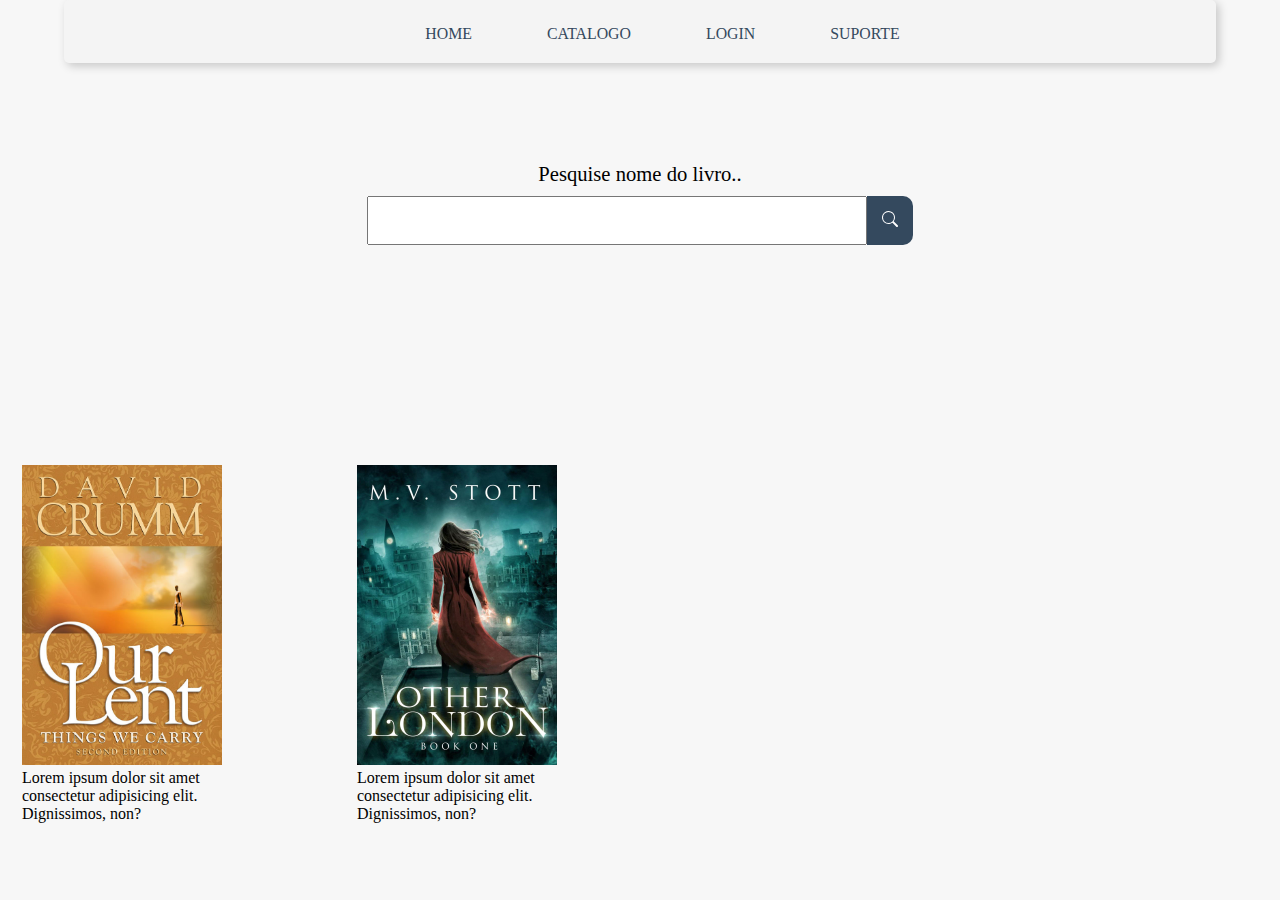
<file: catalogo/catalogo.html>
<!DOCTYPE html>
<html lang="en">

<head>
  <meta charset="UTF-8">
  <meta http-equiv="X-UA-Compatible" content="IE=edge">
  <meta name="viewport" content="width=device-width, initial-scale=1.0">
  <title>Document</title>
  <link rel="stylesheet" href="../assets/css/style.css">
  <link rel="stylesheet" href="../assets/css/catalogo.css">
</head>

<body>
  <section class="nav">
    <ul class="main-nav">
      <li><a href="../index.php">Home</a></li>
      <li><a href="#catalog">Catalogo</a></li>
      <li><a href="../login/login.php">LOGIN</a></li>
      <li><a href="#contact">SUPORTE</a></li>
    </ul>
  </section>
  <div class="search">
    <p>Pesquise nome do livro..</p>
    <div class="input">
      <input type="text" name="search">
      <button><svg xmlns="http://www.w3.org/2000/svg" width="16" height="16" fill="currentColor" class="bi bi-search"
          viewBox="0 0 16 16">
          <path
            d="M11.742 10.344a6.5 6.5 0 1 0-1.397 1.398h-.001c.03.04.062.078.098.115l3.85 3.85a1 1 0 0 0 1.415-1.414l-3.85-3.85a1.007 1.007 0 0 0-.115-.1zM12 6.5a5.5 5.5 0 1 1-11 0 5.5 5.5 0 0 1 11 0z" />
        </svg></button>
    </div>
  </div>

  <section class="catalogo">
    <div class="catalogo-wrapper">
      <div class="item">
        <a href="">
          <img src="../img/livro11.jpg" alt="id">
          <p>Lorem ipsum dolor sit amet consectetur adipisicing elit. Dignissimos, non?</p>
        </a>
      </div>
      <div class="item">
        <a href="">
          <img src="../img/livro12.jpg" alt="id">
          <p>Lorem ipsum dolor sit amet consectetur adipisicing elit. Dignissimos, non?</p>
        </a>
      </div>
  </section>
</body>

</html>
</file>
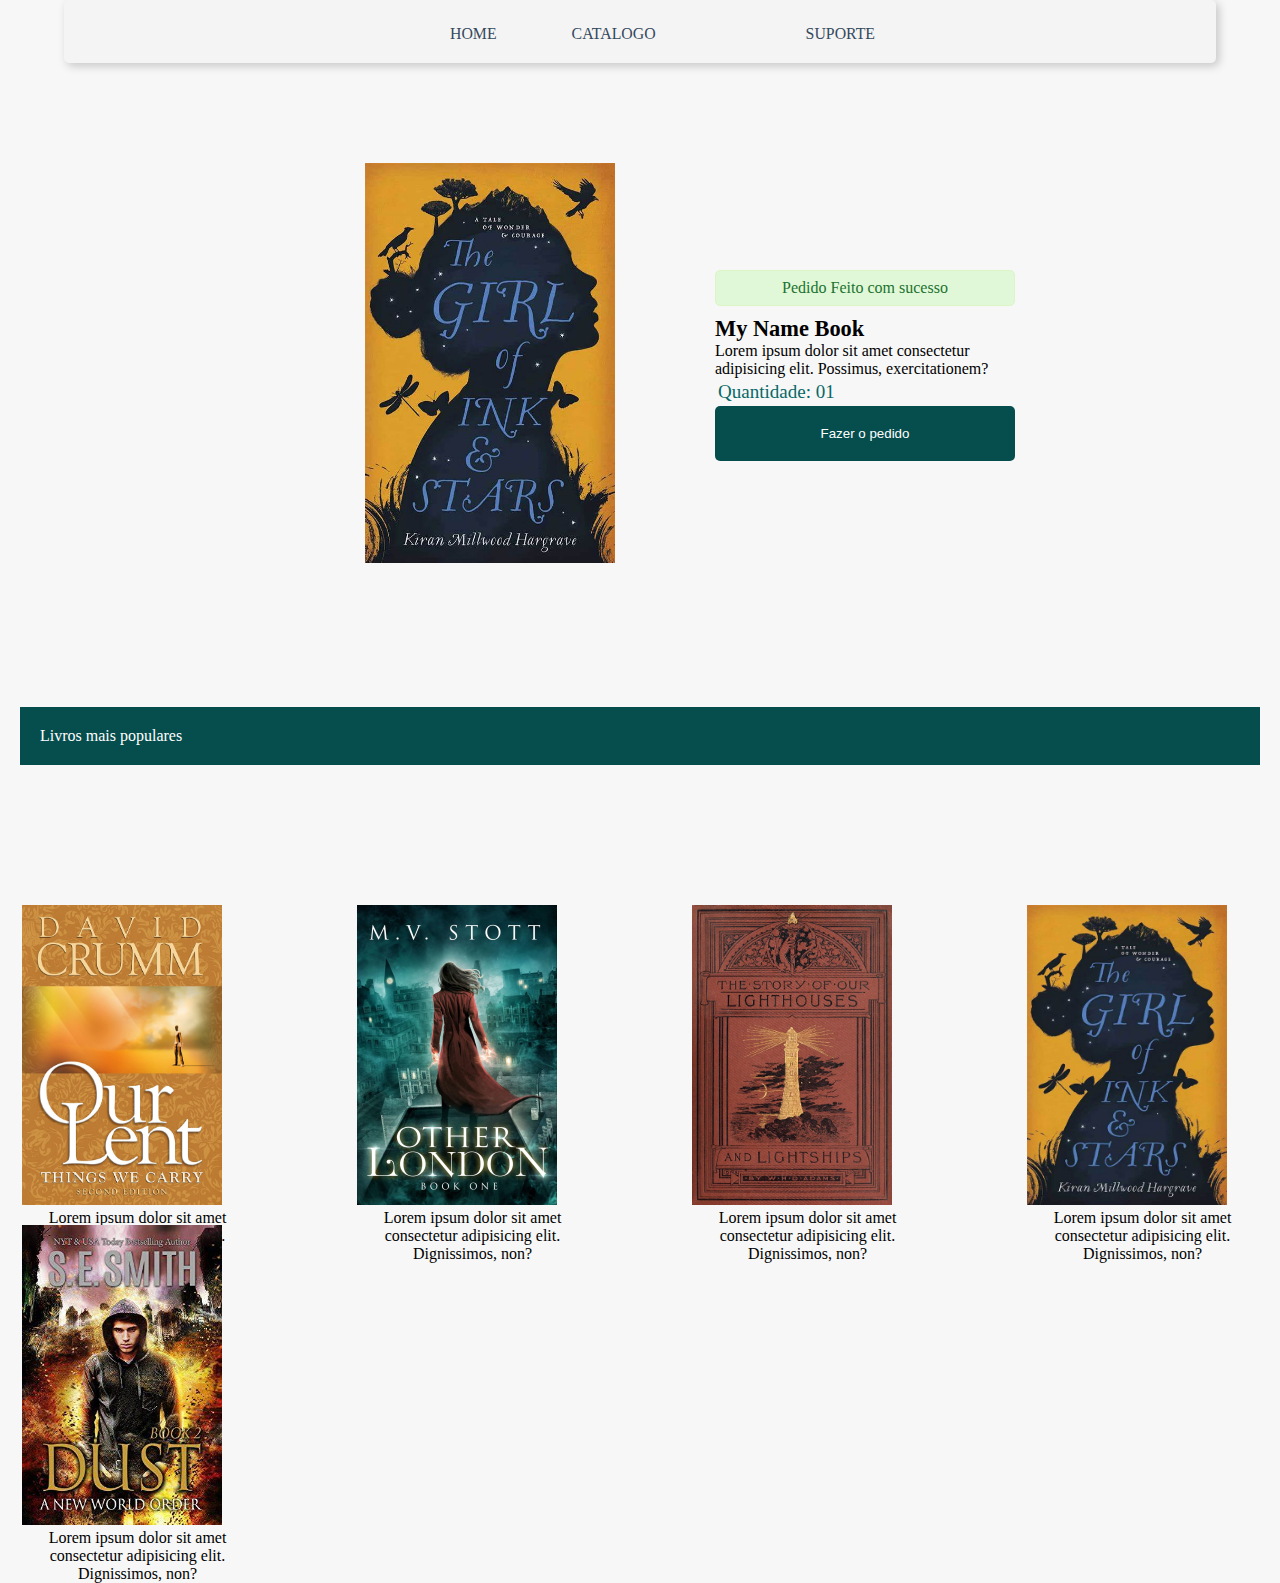
<file: livro/livro-details.html>
<!DOCTYPE html>
<html lang="en">

<head>
  <meta charset="UTF-8">
  <meta http-equiv="X-UA-Compatible" content="IE=edge">
  <meta name="viewport" content="width=device-width, initial-scale=1.0">
  <title>Document</title>
  <link rel="stylesheet" href="../assets/css/style.css">
  <link rel="stylesheet" href="../assets/css/livro.css">
</head>

<body>
  <section class="nav">
    <ul class="main-nav">
      <li><a href="index.php">Home</a></li>
      <li><a href="#catalog">Catalogo</a></li>
      <li><a href="rota.php">
          <?php echo $result ?>
        </a></li>
      <li><a href="#contact">SUPORTE</a></li>
    </ul>
  </section>

  <div class="livro-details">
    <div class="livro-img">
      <img src="../img/livro14.jpg" alt="">
    </div>
    <div class="livro-text">
      <div class="verify-text">Pedido Feito com sucesso</div>
      <strong>My Name Book</strong>
      <p>Lorem ipsum dolor sit amet consectetur adipisicing elit. Possimus, exercitationem?</p>
      <p id="qnt">Quantidade: 01</p>
      <button>Fazer o pedido</button>
    </div>
  </div>

  <section class="exposicao" id="livro-d">
    <div class="exposicao-title">
      <p>Livros mais populares</p>
    </div>
    <div class="exposicao-wrapper">
      <div class="item-ex">
        <a href="">
          <img src="../img/livro11.jpg" alt="id">
          <p>Lorem ipsum dolor sit amet consectetur adipisicing elit. Dignissimos, non?</p>
        </a>
      </div>
      <div class="item-ex">
        <a href="">
          <img src="../img/livro12.jpg" alt="id">
          <p>Lorem ipsum dolor sit amet consectetur adipisicing elit. Dignissimos, non?</p>
        </a>
      </div>
      <div class="item-ex">
        <a href="">
          <img src="../img/livro13.jpg" alt="id">
          <p>Lorem ipsum dolor sit amet consectetur adipisicing elit. Dignissimos, non?</p>
        </a>
      </div>
      <div class="item-ex">
        <a href="">
          <img src="../img/livro14.jpg" alt="id">
          <p>Lorem ipsum dolor sit amet consectetur adipisicing elit. Dignissimos, non?</p>
        </a>
      </div>
      <div class="item-ex">
        <a href="">
          <img src="../img/livro15.jpg" alt="id">
          <p>Lorem ipsum dolor sit amet consectetur adipisicing elit. Dignissimos, non?</p>
        </a>
      </div>
    </div>
  </section>
</body>

</html>
</file>
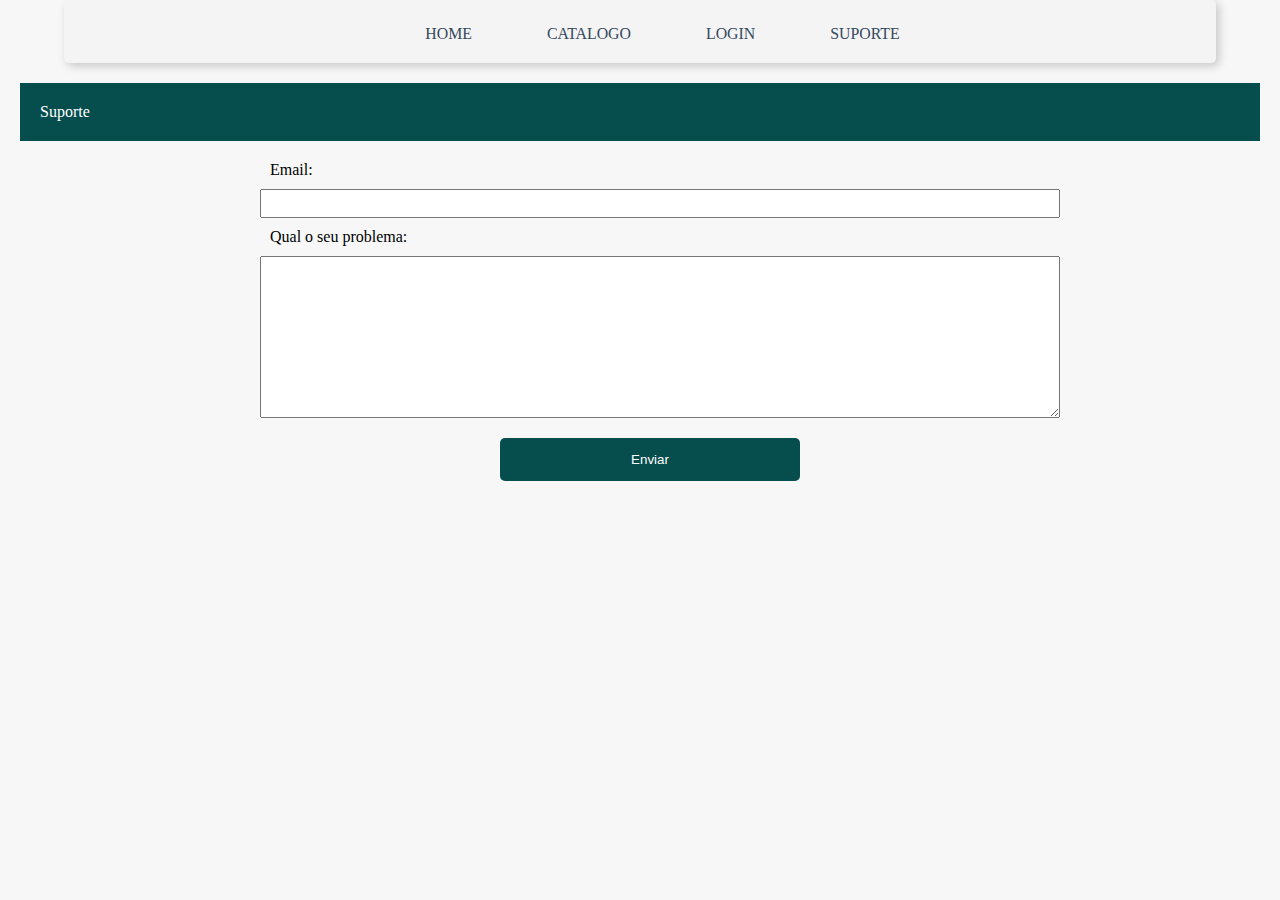
<file: suporte/suporte.html>
<!DOCTYPE html>
<html lang="en">

<head>
  <meta charset="UTF-8">
  <meta http-equiv="X-UA-Compatible" content="IE=edge">
  <meta name="viewport" content="width=device-width, initial-scale=1.0">
  <title>Document</title>
  <link rel="stylesheet" href="../assets/css/style.css">
  <link rel="stylesheet" href="../assets/css/suporte.css">
</head>

<body>
  <section class="nav">
    <ul class="main-nav">
      <li><a href="../index.php">Home</a></li>
      <li><a href="#catalog">Catalogo</a></li>
      <li><a href="../login/login.php">LOGIN</a></li>
      <li><a href="#contact">SUPORTE</a></li>
    </ul>
  </section>

  <div class="sup">
    <p>Suporte</p>
    <div class="sup-input">
      <label>Email:</label>
      <input type="text" class="email">
      <label>Qual o seu problema:</label>
      <textarea name="problema" id="" cols="30" rows="10"></textarea>
      <div class="btn">
        <button>Enviar</button>
      </div>
    </div>
  </div>
</body>

</html>
</file>
<file: assets/css/style.css>
* {
  margin: 0;
  padding: 0;
  box-sizing: border-box;
  text-decoration: none;
}

body {
  overflow-x: hidden;
  min-height: 100vh;
  background-color: #f7f7f7;
}

/* principal */

header {
  background-image: url(../../img/Rbg.png);
  background-repeat: no-repeat;
  background-size: cover;

  display: flex;
  flex-direction: center;
  align-items: center;
  justify-content: center;
  padding: 50px;
}

.hed-content {
  background-image: url(../../img/R.png);
  background-repeat: no-repeat;
  background-size: cover;
  border-radius: 20px;
  width: 80%;
  height: 500px;
  padding: 50px;
}

.hed-title {
  margin-top: 100px;
  display: flex;
  flex-direction: column;
  justify-content: center;
  align-items: center;
}

.hed-title p {
  font-family: 'Segoe UI', Tahoma, Geneva, Verdana, sans-serif;
  font-size: 2em;
  color: #fff;
}

.hed-title button {
  color: #fff;
  background-color: #69a7a7;
  cursor: pointer;
  margin-top: 50px;
  border: none;
  padding: 20px;
  border-radius: 20px;
  width: 300px;
  transition: all 0.5s ease;
}

.hed-title button:hover {
  background: #fff;
  color: #69a7a7;
}


.hed-img img {
  width: 700px;
}

/* NAVBEAR */
ul {
  margin: 0;
  padding: 0;
  list-style: none;
}

a {
  color: #34495e;
}

a {
  text-decoration: none;
}



.logo {
  margin: 0;
  font-size: 1.45em;
}

.logo img {
  width: 130px;
}

.main-nav {
  margin-top: 5px;

}

.logo a,
.main-nav a {
  padding: 10px 15px;
  text-transform: uppercase;
  text-align: center;
  display: block;
}

.main-nav a {
  padding-left: 60px;
  color: #34495e;
  font-size: .99em;
}

.main-nav a:hover {
  color: #c0c0c0;
}


.nav {
  padding-top: -.2em;
  padding-bottom: .2em;
  box-shadow: 3px 3px 10px rgba(0, 0, 0, 0.2);
  background-color: #f4f4f4;
  border-radius: 5px;
}


@media (min-width: 769px) {

  .nav,
  .main-nav {
    display: flex;
  }

  .nav {
    padding: 10px 0 10px 0;
    flex-direction: column;
    align-items: center;
    width: 90%;
    margin: 0 auto;
  }

}

/* DESC */

.desc {
  margin-top: 50px;

}






.desc-title p {
  font-family: 'Segoe UI', Tahoma, Geneva, Verdana, sans-serif;
  font-size: 1.4em;
  max-width: 500px;
}

.desc-title button {
  margin-top: 20px;
  padding: 20px;
  border: none;
  border-radius: 20px;
  background-color: #064d4d;
  width: 240px;
  color: #fff;
  cursor: pointer;
  transition: ease 0.5s all;
}

.desc-title button:hover {
  background: #fff;
  color: #064d4d;
  border: 1px solid #064d4d;
}

@media (min-width: 500px) {
  .desc-content {
    display: flex;
    flex-direction: column;
    align-items: center;
    justify-content: center;
  }

  .desc-img img {
    width: 100%;
  }

  .desc-title {
    margin-left: 100px;
  }

  .desc-img {
    margin-left: 100px;
  }

}

@media (min-width: 1024px) {
  .desc-content {
    display: flex;
    flex-direction: row;
    align-items: center;
    justify-content: space-between;
  }

  .desc-img {
    margin-left: 100px;
  }

  .desc-img img {
    width: 80%;
  }

  .desc-title {
    margin-left: 200px;
  }
}

/* LEITURA */

.leitura {
  margin-top: 100px;

}

.leitura-p-text h2 {
  font-size: 2.2em;
  color: #064d4d;
  margin-bottom: 30px;
  text-align: center;
}

.leitura-content {
  display: flex;
  flex-direction: column;
  align-items: center;
  justify-content: center;
  background-color: rgb(236, 236, 236);
  padding: 20px;
}

.leitura-img {
  display: flex;
  flex-direction: center;
  align-items: center;
  justify-content: center;
}

.leitura-img img {
  border-radius: 5px;
  height: 600px;
  width: 1200px;
}

.leitura-title {
  margin-top: 30px;
}

.leitura-title p {
  color: #195b5b;
  font-size: 1.6em;
  max-width: 1000px;
  text-align: center;
}


/* exposiao */

.exposicao {
  margin-top: 200px;

}

section .item-ex a {
  text-decoration: none;
  color: #000;
}

.exposicao-title {
  padding: 20px;
  margin-bottom: 100px;
}

.exposicao-title p {
  background: #064d4d;
  color: #fff;
  padding: 20px;
}

@media(min-width: 500px) {
  section .exposicao-wrapper {
    grid-gap: 180px;
  }

  .item-ex p {
    max-width: 200px;
  }
}

@media(min-width: 1024px) {
  section .exposicao-wrapper {
    grid-gap: 100px;
  }

  .item-ex p {
    max-width: 300px;
  }
}

section .exposicao-wrapper {
  height: 100%;
  display: grid;
  grid-template-columns: repeat(auto-fill, minmax(170px, 1fr));
  padding: 20px;
}

section .item-ex {
  height: 220px;
  border-radius: 10px;
  display: flex;
  flex-direction: column;
  align-items: center;
  justify-content: space-around;
}

section .item-ex img {
  height: 300px;
  width: 200px;
}

section .item-ex {
  padding: 0 2px;
  transition: 250ms all;
}

section .item-ex:hover {
  margin: 0 10px;
  transform: scale(1.2);
}

.item-ex p {
  text-align: center;

}

.scrollButtton {
  display: none;
}

.scrollButtton:before {
  content: '⬆';
  color: #fff;
  font: normal 40px 'dashicons';
  -webkit-font-smoothing: antialiased;
  background-color: rgba(6, 77, 77, 0.65);
  border-radius: 10%;
  padding: 5px;
  position: fixed;
  right: 20px;
  bottom: 20px;
  cursor: pointer;
  z-index: 999;
  display: flex;
  justify-content: center;
  align-items: center;
}

.footer {
  margin-top: 140px;
  background-color: #195b5b;
  color: #fff;
}

@media (min-width: 500px) {
  .footer-text {
    display: flex;
    flex-direction: column;
    gap: 100px;
  }
}

@media (min-width: 1024px) {
  .footer-text {
    display: flex;
    flex-direction: row;
    gap: 100px;
  }
}

.footer-text {
  padding: 20px;
}

.footer-link {
  display: flex;
  flex-direction: column;
  gap: 5px;
}

.cnt {
  gap: 20px;
}

.footer-link p {
  font-size: .89em;
}

.footer-link a {
  border-left: 3px solid #Fff;
  padding: 10px;
  text-decoration: none;
  color: #fff;
  transition: ease 0.2s all;
}

.footer-link a:hover {
  border-color: #157c7c;
  background-color: #185252;
}

.footer-social a {
  color: #fff;
  padding: 10px;
}

.footer-social a {
  transition: 150ms all;
}

.footer-social a:hover {
  margin: 0 10px;
  transform: scale(1.2);
}
</file>
<file: assets/css/catalogo.css>
.search {
  margin-top: 100px;
}

.search p {
  text-align: center;
  font-size: 1.29em;
}

.input {
  margin-top: 10px;
  display: flex;
  flex-direction: center;
  justify-content: center;
}

.input input {
  padding: 10px;
  width: 500px;
}

.input button {
  padding: 15px;
  border-radius: 0 10px 10px 0;
  border: none;
  cursor: pointer;
  background-color: #34495e;
  color: #fff;

}

.catalogo {
  margin-top: 200px;

}

section .item a {
  text-decoration: none;
  color: #000;
}

.catalogo-title {
  padding: 20px;
  margin-bottom: 100px;
}

.catalogo-title p {
  background: #064d4d;
  color: #fff;
  padding: 20px;
}

@media(min-width: 500px) {
  section .catalogo-wrapper {
    grid-gap: 180px;
  }

  .item p {
    max-width: 200px;
  }
}

@media(min-width: 1024px) {
  section .catalogo-wrapper {
    grid-gap: 100px;
  }

  .item p {
    max-width: 300px;
  }
}

section .catalogo-wrapper {
  height: 100%;
  display: grid;
  grid-template-columns: repeat(auto-fill, minmax(170px, 1fr));
  padding: 20px;
}

section .item {
  height: 220px;
  border-radius: 10px;
  display: flex;
  flex-direction: column;
  align-items: center;
  justify-content: space-around;
}

section .item img {
  height: 300px;
  width: 200px;
}

section .item {
  padding: 0 2px;
}
</file>
<file: assets/css/livro.css>
@media(min-width: 500px) {
  .livro-details {
    display: flex;
    flex-direction: column;
    justify-content: center;
  }

  .livro-text {
    margin: 0 auto;
  }
}

@media(min-width: 1024px) {
  .livro-details {
    display: flex;
    flex-direction: row;
    justify-content: center;
  }

  .livro-text {
    margin: 0;
  }
}

.livro-text {
  display: flex;
  flex-direction: column;
  justify-content: center;
  max-width: 300px;
}

.livro-text strong {
  font-size: 1.4em;
}

.livro-text button {
  background: #064d4d;
  color: #fff;
  padding: 20px;
  border: none;
  border-radius: 5px;
  cursor: pointer;
  transition: all 0.2s ease;
}

.livro-text button:hover {
  background: #076868;
}

.livro-img {
  padding: 100px;
}

.livro-img img {
  height: 400px;
  width: 250px;
}

#livro-d {
  margin-top: 20px;
}

#qnt {
  font-size: 1.19em;
  color: #076868;
  padding: 3px;
}

.verify-text {
  color: #1c722f;
  background: #e0f8d7;
  padding: 8px 10px;
  text-align: center;
  border-radius: 5px;
  margin-bottom: 10px;
  border: 1px solid #dbf5c6;
  display: block;
}
</file>
<file: assets/css/suporte.css>
.sup {
  padding: 20px;
}

.sup p {
  padding: 20px;
  margin-bottom: 10px;
  background: #064d4d;
  color: #fff;
  padding: 20px;
}

@media (min-width: 1024px) {
  .sup-input {
    margin-left: 240px;
  }

  .sup-input input,
  .sup-input textarea {
    width: 800px;
    padding: 5px;
  }

  .sup-input button {
    margin-left: 160px;
  }
}

@media (min-width: 500px) {
  .btn {
    margin-left: 80px;
  }
}

.sup-input {
  display: flex;
  flex-direction: column;
}

.sup-input label {
  padding: 10px;
}

.sup-input input,
.sup-input textarea {

  padding: 5px;
}

.sup-input button {
  margin-top: 20px;
  border-radius: 5px;
  border: none;
  background: #064d4d;
  color: #fff;
  width: 300px;
  padding: 14px;
  cursor: pointer;
  transition: all 0.2s ease;
}

.sup-input button:hover {
  background: #076868;
}
</file>
